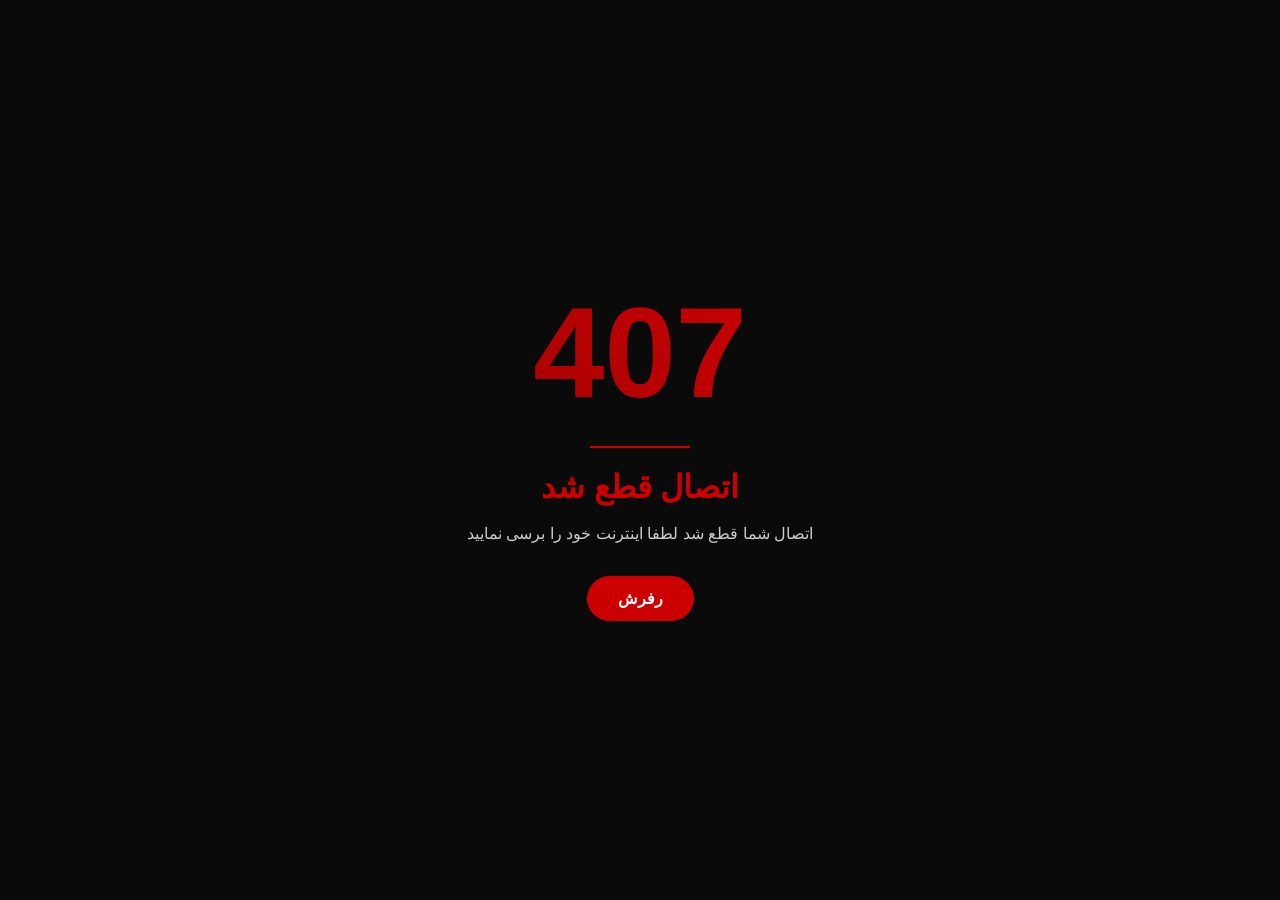
<file: offline.html>
<!doctype html>
<html lang="fa" dir="rtl">
  <head>
    <meta charset="UTF-8" />
    <meta name="viewport" content="width=device-width, initial-scale=1.0" />
    <title>با مشکل مواجه شدید</title>
    <link
      rel="shortcut icon"
      href="./assets/images/1.png?v=1"
      type="image/x-icon"
    />
    <style>
      * {
        margin: 0;
        padding: 0;
        box-sizing: border-box;
        font-family: sans-serif;
      }

      body {
        background: #0a0a0a;
        color: #fff;
        height: 100vh;
        display: flex;
        justify-content: center;
        align-items: center;
        text-align: center;
        padding: 20px;
      }

      .container {
        max-width: 600px;
      }

      .code {
        font-size: 8rem;
        font-weight: bold;
        background: linear-gradient(45deg, #cc0000, #ff0000);
        -webkit-background-clip: text;
        -webkit-text-fill-color: transparent;
        margin-bottom: 10px;
      }

      .title {
        font-size: 2rem;
        color: #cc0000;
        margin-bottom: 15px;
      }

      .desc {
        color: #cccccc;
        margin-bottom: 30px;
        line-height: 1.6;
      }

      .btn {
        display: inline-block;
        background: #cc0000;
        color: #ffffff;
        padding: 12px 30px;
        border-radius: 30px;
        text-decoration: none;
        font-weight: bold;
        transition: transform 0.3s, background 0.3s;
        border: 1px solid #cc0000;
      }

      .btn:hover {
        transform: translateY(-3px);
        background: #ff0000;
        border-color: #ff0000;
      }

      .gold-line {
        height: 2px;
        width: 100px;
        background: #cc0000;
        margin: 20px auto;
      }
    </style>
  </head>

  <body>
    <div class="container">
      <div class="code">407</div>
      <div class="gold-line"></div>
      <h1 class="title">اتصال قطع شد</h1>
      <p class="desc">اتصال شما قطع شد لطفا اینترنت خود را برسی نمایید</p>
      <a onclick="return location.reload();" class="btn"> رفرش </a>
    </div>
    <script>
      document.addEventListener("DOMContentLoaded", function () {
        const codeElement = document.querySelector(".code");
        setInterval(() => {
          codeElement.style.opacity =
            codeElement.style.opacity === "0.8" ? "1" : "0.8";
        }, 800);
      });
    </script>
  </body>
</html>
</file>
